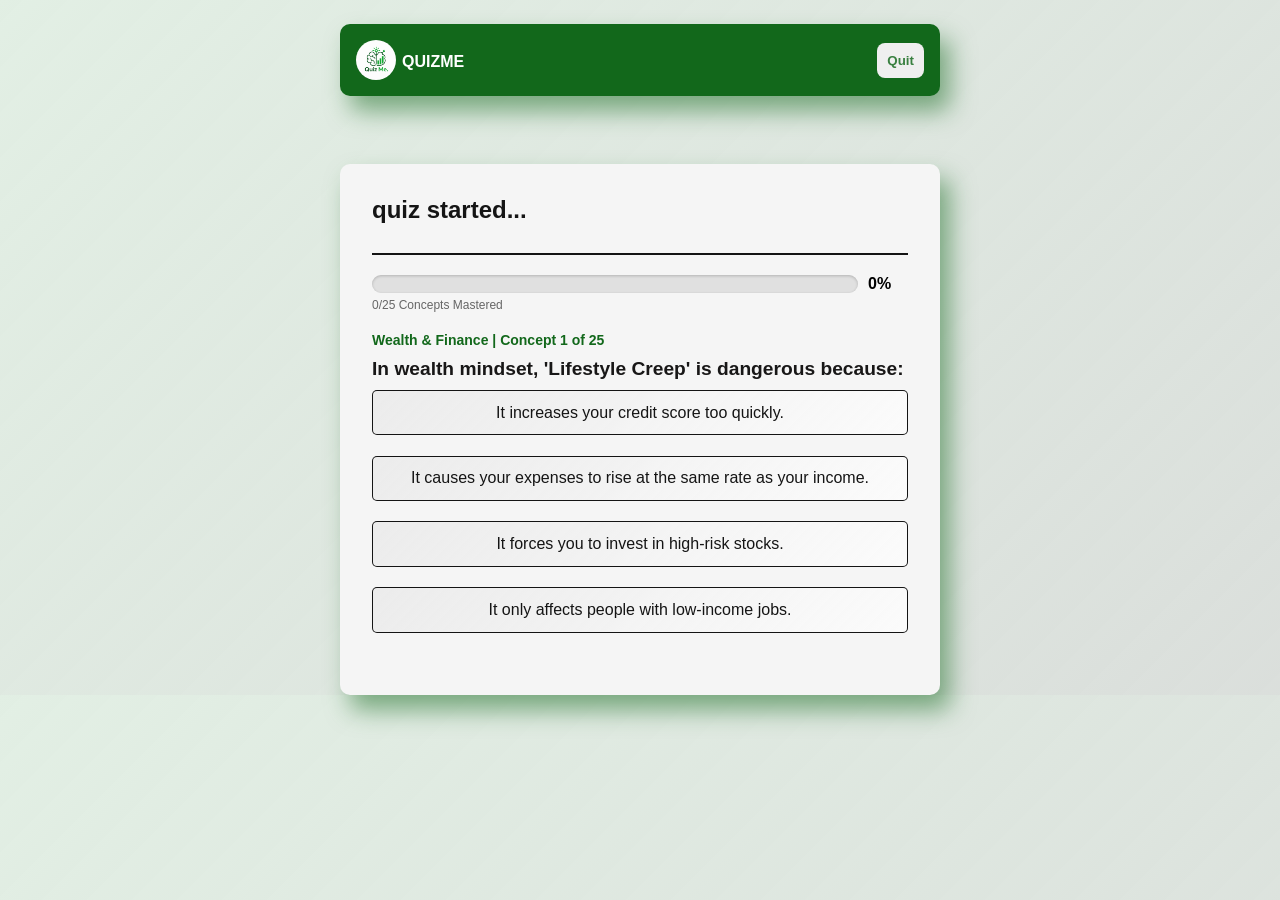
<file: mainquizapp.html>
<!DOCTYPE html>
<html lang="en">
<head>
    <meta charset="UTF-8">
    <meta name="viewport" content="width=device-width, initial-scale=1.0">
    <link rel="stylesheet" href="style.css">
    <link rel="stylesheet" href="mainquiz.css">
    <link rel="icon" type="image/x-icon" href="images/ChatGPT Image May 10, 2026, 04_51_07 AM.png">
    <link href="https://cdnjs.cloudflare.com/ajax/libs/font-awesome/6.0.0/css/all.min.css" rel="stylesheet">
    <title>Quiz Me</title>
</head>
<body>



    <div class="app-header">
        <div id ="app-header-logo">
                <img src="images/ChatGPT Image May 10, 2026, 04_51_07 AM.png">
                <p>QUIZME</p>
        </div>
        <div id ="app-header-quit-button">
                <button><a href="login.html">Quit</a></button>
        </div>
        
            
    </div>

    <div class="app">
        <h1>quiz started...</h1>
            <div class="quiz">
                    <div class="progress-wrapper">
                    <div class="progress-container">
                    <div id="progress-bar"></div>
            </div>
            <span id="progress-percentage">0%</span>
    </div>
    <p id="progress-text">Concepts Mastered</p>
                    <h2 id="question">Question goes here</h2>
                    <!----answer buttons section--->
                    <div id="answer-buttons">
                            <button class="btn">Answer 1</button>
                            <button class="btn">Answer 2</button>
                            <button class="btn">Answer 3</button>
                            <button class="btn">Answer 4</button>   
                    </div>
                    <button id="next-btn">Next</button>
            </div>

    </div>



    
    
    
    <script src="questions.js"></script>
    <script src="mainquiz.js"></script>
     <script src="script.js"></script>
    
</body>
</html>
</file>
<file: style.css>
@import url('https://fonts.googleapis.com/css2?family=Inter:wght@300;400;600;700&display=swap');

*{
    margin:0;
    padding:0;
    box-sizing: border-box;

}


body{
    scroll-behavior: smooth;
}

html{
    scroll-behavior: smooth;
}


        :root {
            --primary-green: #12681b;
            --accent-green: #28a745;
        }

        body { font-family: 'Inter', sans-serif; transition: background-color 0.3s, color 0.3s; }
        
        /* Dark Mode Transitions */
        .dark { background-color:  rgba(17, 169, 80, 0.8); color: #f8fafc; }
        .dark .glass { background:  rgba(17, 169, 80, 0.8); border-color: rgba(255,255,255,0.1); }
        .dark .card { background: #1e293b; border: 1px solid #334155; }

        /* the image at the right */
        .relative img{
            position: absolute;
            height: 250px;
            width: 250px;
            border-radius: 50%;
            object-fit: cover;
            animation: float 3s ease-in-out infinite;
            box-shadow: 0 10px 40px rgba(0, 0, 0, 0.2);
        }

        .relative img:hover{
            transform: rotateY(42deg);
            transition: transform 5s ease;
            perspective:100px;
            box-shadow: 10px 35px 50px rgba(0, 0, 0, 0.3);
            border:2px solid #042507;
            cursor: pointer;

        }

        .relative p {
            font-size: 9px;
            font-weight: 500;

        }


        .text-xl {
            font-size: 30px;
            font-weight: 700;
        }
        /* this is the div carrying the logo on the nav bar */

        .float{
            animation: floating 3s ease-in-out infinite;
            box-shadow: 10px 20px 40px rgba(0, 0, 0, 0.2);
        }

        .relative hidden{
            display: none;

        }

        
        
        /* the logo on the navbar */

        .logo-img img{
            border-radius: 8px;
        }






        /* logo at the hero section */


    .logo-3d-scene {
    width: 250px;
    height: 250px;
    perspective: 1000px;
}

.logo-3d-object {
    width: 100%;
    height: 100%;
    position: relative;
    transform-style: preserve-3d;
    transition: transform 1s ease;
    animation: slowSpin 10s linear infinite;
}

.coin-face {
    position: absolute;
    width: 100%;
    height: 100%;
    border-radius: 50%;
    backface-visibility: hidden;
    display: flex;
    align-items: center;
    justify-content: center;
}

.coin-front {
    /* Push it slightly further than the edge to ensure visibility */
    transform: translateZ(5px); 
    background: white; /* Fallback color */
    z-index: 10;
}

.coin-front img {
    width: 100%;
    height: 100%;
    object-fit: cover;
    border-radius: 50%;
    display: block; /* Ensures no weird spacing issues */
}

.coin-edge {
    position: absolute;
    width: 100%;
    height: 100%;
    border-radius: 50%;
    background-image:url("images/main logo .png");
    /* This creates the solid middle part */
    transform: translateZ(0); 
    box-shadow: 10px 15px 25px rgba(0,0,0,0.3);
}

.coin-back {
    transform: rotateY(180deg) translateZ(5px);
    background: #0f791b;
}

/* Hover pause */
.logo-3d-scene:hover .logo-3d-object {
    animation-play-state: paused;
    transform: rotateY(180deg);
}

@keyframes slowSpin {
    from { transform: rotateY(0deg); }
    to { transform: rotateY(360deg); }
}



/* 3D CARD SECTION */


/* ---  VISIBILITY & RESPONSIVENESS --- */

/*  Removing the rule that was hiding the image box on mobile */
@media (max-width: 1024px) {
    .hero-image-box, 
    .relative.hidden.lg\:block,
    [class*="hidden lg:block"] { 
        display: flex !important; /* makes  it to show up */
        justify-content: center;
        margin-top: 2rem;
    }
}

/*  Making the card scale fluidly so it never overflows 250px */
.float {
    width: 100% !important;
    max-width: 400px; /* Original size for desktop */
    min-width: 180px; /* Shrinks for 250px screens */
    aspect-ratio: 1 / 1;
    height: auto !important;
    margin: 0 auto;
    position: relative;
    display: flex !important;
    align-items: center;
    justify-content: center;
}

/*  Keeping the coin inside the card at all times */
.logo-3d-scene {
    width: 50% !important; 
    max-width: 200px;
    aspect-ratio: 1/1;
}

/*  Fix for the absolute smallest screens (250px) */
@media (max-width: 300px) {
    .float {
        max-width: 180px !important; /* Fits perfectly inside 250px */
    }
    .logo-3d-scene {
        width: 100px !important;
    }
}



        .glass {
            background: rgba(255, 255, 255, 0.7);
            backdrop-filter: blur(12px);
            -webkit-backdrop-filter: blur(12px);
            border-bottom: 1px solid rgba(0, 0, 0, 0.1);
        }

        .hero-gradient {
            background: radial-gradient(circle at top right, rgba(40, 167, 69, 0.15), transparent);
        }
        

        .float { animation: floating 3s ease-in-out infinite; }
        @keyframes floating {
            0%, 100% { transform: translateY(0px); }
            50% { transform: translateY(-20px); }
        }

        .btn-pulse {
            box-shadow: 0 0 0 0 rgba(40, 167, 69, 0.7);
            animation: pulse 2s infinite;
        }
        @keyframes pulse {
            0% { box-shadow: 0 0 0 0 rgba(40, 167, 69, 0.7); }
            70% { box-shadow: 0 0 0 15px rgba(40, 167, 69, 0); }
            100% { box-shadow: 0 0 0 0 rgba(40, 167, 69, 0); }
        }

        .reveal { opacity: 0; transform: translateY(30px); transition: 0.8s all ease; }
        .reveal.active { opacity: 1; transform: translateY(0); }






        /* --- SCROLLER SECTION AND RESPONSIVENESS --- */

        /* Animation Keyframes */
@keyframes scroll {
    0% { transform: translateX(0); }
    100% { transform: translateX(calc(-250px * 3)); }
}

@keyframes flyEmoji {
    0% { transform: translateY(0) rotate(0deg); opacity: 1; }
    100% { transform: translateY(-500px) rotate(360deg); opacity: 0; }
}

.scroller-track {
    display: flex;
    width: calc(250px * 6);
    animation: scroll 20s linear infinite;
}

.scroller-item {
    width: 250px;
    flex-shrink: 0;
    display: flex;
    align-items: center;
    justify-content: center;
    gap: 12px;
    font-weight: 900;
    color: #1b6c2b;
}

.animate-fly-emoji {
    animation: flyEmoji 2s ease-out forwards;
}

/* Scroll Reveal States */
.reveal { opacity: 0; transform: translateY(30px); transition: 0.8s all ease; }
.reveal.active { opacity: 1; transform: translateY(0); }

/* Ultra Tiny Screen Fix (250px) */
@media (max-width: 300px) {
    h1 { font-size: 1.6rem !important; }
    .p-8 { padding: 1.5rem !important; }
    .nav-avatar-btn { width: 35px !important; height: 35px !important; }
    .scroller-item { width: 180px; font-size: 0.7rem; }
}







/* RESPONSIVENESS section */

/* --- FIXED RESPONSIVENESS ENGINE --- */

/*  Ensuring the card container is visible and centered on mobile */
@media (max-width: 1024px) {
    .relative.hidden.lg\:block {
        display: flex !important; /* Overrides the 'hidden' class */
        justify-content: center;
        align-items: center;
        width: 100%;
        margin: 2rem 0;
    }
}

/*  Prevent Distortion on Standard Mobile (320px - 480px) */
@media (max-width: 480px) {
    .float {
        height: 320px !important; /* Shorter height to maintain proportions */
        max-width: 90% !important;
        border-radius: 2rem !important;
    }
    
    /* Scale the 3D scene so it fits perfectly without touching edge code */
    .logo-3d-scene {
        transform: scale(0.8);
    }
}

/*  Ultra-Narrow Fix (250px Stress Test) */
@media (max-width: 250px) {
    .float {
        height: 200px !important; /* Drastically reduced to prevent "tower" look */
        max-width: 220px !important;
        border-radius: 1.5rem !important;
    }

    /* Scale the 3D object further to prevent it from bleeding out */
    .logo-3d-scene {
        transform: scale(0.5);
    }

    /* Adjust background icons so they don't clutter the tiny space */
    .float i.fas {
        font-size: 2.5rem !important;
        opacity: 0.05 !important; /* Lower opacity for cleaner look */
    }

    /* Reposition icons to the corners so they don't hide under the logo */
    .float .fa-question { top: 10px !important; right: 10px !important; }
    .float .fa-brain { top: 20px !important; left: 10px !important; }
    .float .fa-question-circle { bottom: 10px !important; right: 10px !important; }
};



/* ULTRA-MICRO VIEWPORT BREAKPOINT (340px - 100px) */
@media (max-width: 340px) {
    /* Preventing any parent component container from overflowing horizontally */
    html, body {
        overflow-x: hidden !important;
        width: 100% !important;
    }

    /* making global typography downscaling for extremely tight areas */
    h1 {
        font-size: clamp(1.1rem, 7vw, 1.6rem) !important;
        line-height: 1.15 !important;
        letter-spacing: normal !important;
        word-break: break-word !important; /* Forces text to break instead of bleeding out */
    }

    h2 {
        font-size: clamp(1rem, 6vw, 1.3rem) !important;
        word-break: break-word !important;
    }

    p, span, button, a {
        font-size: clamp(0.75rem, 4vw, 0.95rem) !important;
        word-break: break-word !important;
    }

    /* maintaining the utility padding and margins from parent grids/flex boxes */
    .max-w-7xl, 
    nav div, 
    .hero-grid,
    div[class*="px-"], 
    div[class*="p-"] {
        padding-left: 8px !important;
        padding-right: 8px !important;
    }

    /* Handling the Hero 3D Card Platform Container */
    .float {
        height: clamp(160px, 60vw, 220px) !important;
        width: 95% !important;
        max-width: 280px !important;
        margin: 15px auto !important;
        padding: 0 !important;
        display: flex !important;
        justify-content: center !important;
        align-items: center !important;
    }

    /* Dynamically scaling down the 3D coin scene relative to extreme viewports */
    .logo-3d-scene {
        position: relative !important;
        top: 0 !important;
        left: 0 !important;
        transform: scale(clamp(0.35, 2vw + 0.2, 0.55)) !important;
        margin: 0 auto !important;
    }

    /* Flattening the flex columns that are compressed horizontally */
    .flex, .hero-btn-group, nav {
        flex-direction: column !important;
        align-items: center !important;
        justify-content: center !important;
        gap: 8px !important;
    }

    /* Ensure interactive buttons expand to fit micro-widths cleanly */
    button, .hero-btn-group button, a.block {
        width: 100% !important;
        max-width: 100% !important;
        padding: 10px 4px !important;
        box-sizing: border-box !important;
    }

    /* Scaling  back the  background icons entirely to free up vertical/horizontal real estate */
    .float i.fas {
        display: none !important;
    }
}
</file>
<file: mainquiz.css>
@import url('https://fonts.googleapis.com/css2?family=Inter:wght@300;400;600;700&display=swap');

*{
    padding: 0;
    margin: 0;
    box-sizing:border-box;
}

body{
    scroll-behavior: smooth;
}

html{
    scroll-behavior: smooth;
}




:root{
    --app-bg:whitesmoke;
    --body-bg: linear-gradient(135deg, #e2efe4, #d3d8d4d3);
    --font-family1: open sans, sans-serif;
    --font-family2: sans-serif;
    --family1-color: #000000ea;
    --family2-color: #090808ef;
    --btn-background: linear-gradient(135deg,#e9e9e9d3,#fbfbfb );
    --btn-text-color: #000000ea;
    --btn-border-color: #12681bd3;
    
}


body{
    background: var(--body-bg);
    scroll-behavior: smooth;
}

html{
    scroll-behavior: smooth;
}




.app-header{
    display: flex;
    justify-content: space-between;
    text-align: center;
    align-items: center;
    background: #12681b;
    width: 90%;
    max-width: 37.5rem;
    margin: 1.5rem auto 0;
    padding: 1rem;
    border-radius: 10px;
    box-shadow: 0 4px 6px rgba(0,0,0,0.1);
}

#app-header-logo {
    display: flex;
    text-align: center;
    align-items: center;
    padding: px;

}

#app-header-logo p {
    margin-left: 6px;
    align-items: center;
    text-align: center;
    margin-top: 3px;
    font-family: var(--font-family2);
    font-weight: 650;
    color:white;

}


#app-header-logo img{
    height: 40px;
    border-radius: 50%;

}

#app-header-quit-button button {
    padding: 10px;
    border:none;
    border-radius: 8px;
    box-shadow:0 5ps 5px #0a5c0d;



}

#app-header-quit-button button a {
    text-decoration: none;
    font-weight: 550;
    font-family: var(--font-family1);
    color:var(--btn-border-color);
    
    

}


.app-header h1{
    font-family: var(--font-family1);
    padding: 1rem;
    color: #fff;
    font-weight: 500;
    text-align: center;
}

.app {
    background: var(--app-bg);
    width: 90%;
    max-width: 37.5rem;
    margin: 4.25rem auto 0;
    padding: 2rem;
    border-radius: 10px;
    font-family: var(--font-family1);
    box-shadow: 0 4px 6px rgba(0,0,0,0.1);

}

.app h1{
    font-family: var(--font-family1);
    color:var(--family1-color);
    font-weight: 600;
    border-bottom: 2px solid var(--family1-color);
    padding-bottom: 1.8rem;
    font-size: 1.5rem;

}

.quiz {
    padding: 20px 0;

}

.quiz h2{
    font-family: var(--font-family2);
    color: var(--family2-color);
    font-weight: 600;
    font-size: 1.2rem;
}

.btn{
    background: var(--btn-background);
    color: var(--btn-text-color);
    font-family: var(--font-family1);
    font-weight: 500;
    font-size: 1rem;
    border: none;
    padding: 0.8rem 1.5rem;
    width: 100%;
    border-radius: 5px;
    cursor: pointer;
    border: 1px solid ;
    margin: 0.63rem 0;
    text-align: center;
    align-items: center;
    transition: all 0.3s ease-in;
}

.btn:hover:not([disabled]){
    background: var(--btn-border-color);
    color: #fff;
    border: 1px solid var(--btn-border-color);
}

.btn:disabled{
    cursor: no-drop;
}

#next-btn{
    display:none;
    background: var(--btn-border-color);
    color: #fff;
    border: 1px solid var(--btn-border-color);
    border-radius: 5px;
    padding: 0.8rem 1.5rem;
    box-shadow: 0 4px 6px rgba(0,0,0,0.1);
    width: 150px;
    margin: 1rem auto 0;
    cursor:pointer;
    transition: all 0.3s ease-in;

    }

    .correct {
        background-color: #0a5c0d; 
        
    }

    .incorrect {
        background-color: #a40606; 
        
    }


    #explanation {
    font-size: 14px;
    line-height: 1.6;
    color: #333;
    animation: fadeIn 0.5s ease;
}


/* THE PROGRESSIVE BAR SECTION */


.progress-wrapper {
    display: flex;
    align-items: center;
    gap: 10px;
    margin-bottom: 5px;
}

.progress-container {
    flex-grow: 1;
    background-color: #e0e0e0;
    border-radius: 10px;
    height: 18px;
    overflow: hidden;
    box-shadow: inset 0 1px 3px rgba(0,0,0,0.2);
}

#progress-bar {
    height: 100%;
    width: 0%; 
    /* The moving gradient effect */
    background: linear-gradient(270deg, #12681b, #28a745, #a8e063);
    background-size: 600% 600%;
    animation: movingGradient 3s ease infinite;
    transition: width 0.5s cubic-bezier(0.175, 0.885, 0.32, 1.275);
}

#progress-percentage {
    font-weight: bold;
    font-family: var(--font-family2);
    min-width: 40px;
}

#progress-text {
    font-size: 12px;
    color: #666;
    margin-bottom: 20px;
}


/* Red state for failing a question */
.progress-bar-error {
    background: linear-gradient(90deg, #8b0000, #9a1f09) !important;
    animation: shake 0.4s ease-in-out !important;
}

/* Shake animation for the bar when failing */
@keyframes shake {
    0%, 100% { transform: translateX(0); }
    25% { transform: translateX(-5px); }
    75% { transform: translateX(5px); }
}



/* The animation that moves the color */
@keyframes movingGradient {
    0% { background-position: 0% 50%; }
    50% { background-position: 100% 50%; }
    100% { background-position: 0% 50%; }
}


@keyframes fadeIn {
    from { opacity: 0; transform: translateY(10px); }
    to { opacity: 1; transform: translateY(0); }
}




/* MAIN QUIZ APP RESPONSIVENESS */

/*  TABLET VIEW (max-width: 768px) */
@media (max-width: 768px) {
    .app {
        width: 95%; /* Use more of the screen */
        margin: 20px auto;
        box-shadow: 1px 4px 6px rgba(0,0,0,0.1);
        
    }

    .app-header {
        width: 95%;
        margin: 20px auto;
        box-shadow: 1px 4px 6px rgba(0,0,0,0.1);
        
    }

    h1 {
        font-size: 22px;
    }
}

/*  MOBILE VIEW (max-width: 480px) */
@media (max-width: 480px) {
    .app {
        width: 95%; /* Use more of the screen */
        margin: 20px auto;
        box-shadow: 1px 4px 6px rgba(0,0,0,0.1);
        
    }

    .app-header {
        width: 95%;
        margin: 20px auto;
        box-shadow: 1px 4px 6px rgba(0,0,0,0.1);
        
    }

    #question {
        font-size: 16px;
    }
    .btn {
        padding: 12px; /* Larger hit area for fingers */
    }
}

/*  TINY SCREEN VIEW (Down to 200px) */
@media (max-width: 300px) {
    h1 {
        font-size: 18px;
        padding-bottom: 15px;
    }
    #question {
        font-size: 14px;
    }
    .app {
        padding: 10px;
        box-shadow: 0 4px 6px rgba(0,0,0,0.1);
    }
    #next-btn {
        width: 100%; /* Button takes full width on tiny screens */
    }
}










/* RESPONSIVENESS FOR THE LANDING PAGE */

 /* --- THE RESPONSIVE ENGINE --- */

        /*  ULTRA TINY SCREENS (250px - 380px) */
        @media (max-width: 380px) {
            h1 { font-size: 1.55rem !important; line-height: 1.2 !important; letter-spacing: -0.02em; }
            .logo-text { display: none; } /* Only show icon to save 100px of space */
            .nav-container { padding: 0 10px !important; }
            .hero-btn-group { flex-direction: column; width: 100%; }
            .hero-btn-group button { width: 100%; padding: 12px !important; font-size: 0.9rem; }
            .card { padding: 1.25rem !important; margin-bottom: 1rem; }
            section { padding-left: 1rem !important; padding-right: 1rem !important; }
            .auth-modal-content { padding: 1.5rem !important; width: 95% !important; }
            .progress-wrapper { margin:8px !important;}
            .app-header {box-shadow: 10px 15px 25px #12681b80}
            .app {box-shadow: 10px 15px 25px  #12681b80}
            

        }

        /*  TABLET / MOBILE (381px - 1024px) */
        @media (max-width: 1024px) {
            .hero-grid { grid-template-columns: 1fr; text-align: center; }
            .hero-image-box { display: none; } /* Hide heavy visuals on mobile */
            h1 { font-size: 1.55rem !important; line-height: 1.2 !important; letter-spacing: -0.02em; }
            .progress-wrapper { margin:8px !important;}
            .app-header {box-shadow: 10px 15px 25px #12681b80}
            .app {box-shadow: 10px 15px 25px  #12681b80}
        }

        /*  LARGE SCREENS (1025px+) */
        @media (min-width: 1025px) {
            h1 { font-size: 4.5rem; }
            .hero-grid { grid-template-columns: 1.2fr 0.8fr; }
            .app-header {box-shadow: 10px 15px 25px #12681b80}
            .app {box-shadow: 10px 15px 25px  #12681b80}
        }

        /* Button Tactile Feel */
        .btn-tap { transition: transform 0.1s active; }
        .btn-tap:active { transform: scale(0.95); }

        .reveal { opacity: 0; transform: translateY(20px); transition: 0.6s all ease-out; }
        .reveal.active { opacity: 1; transform: translateY(0); }
</file>
